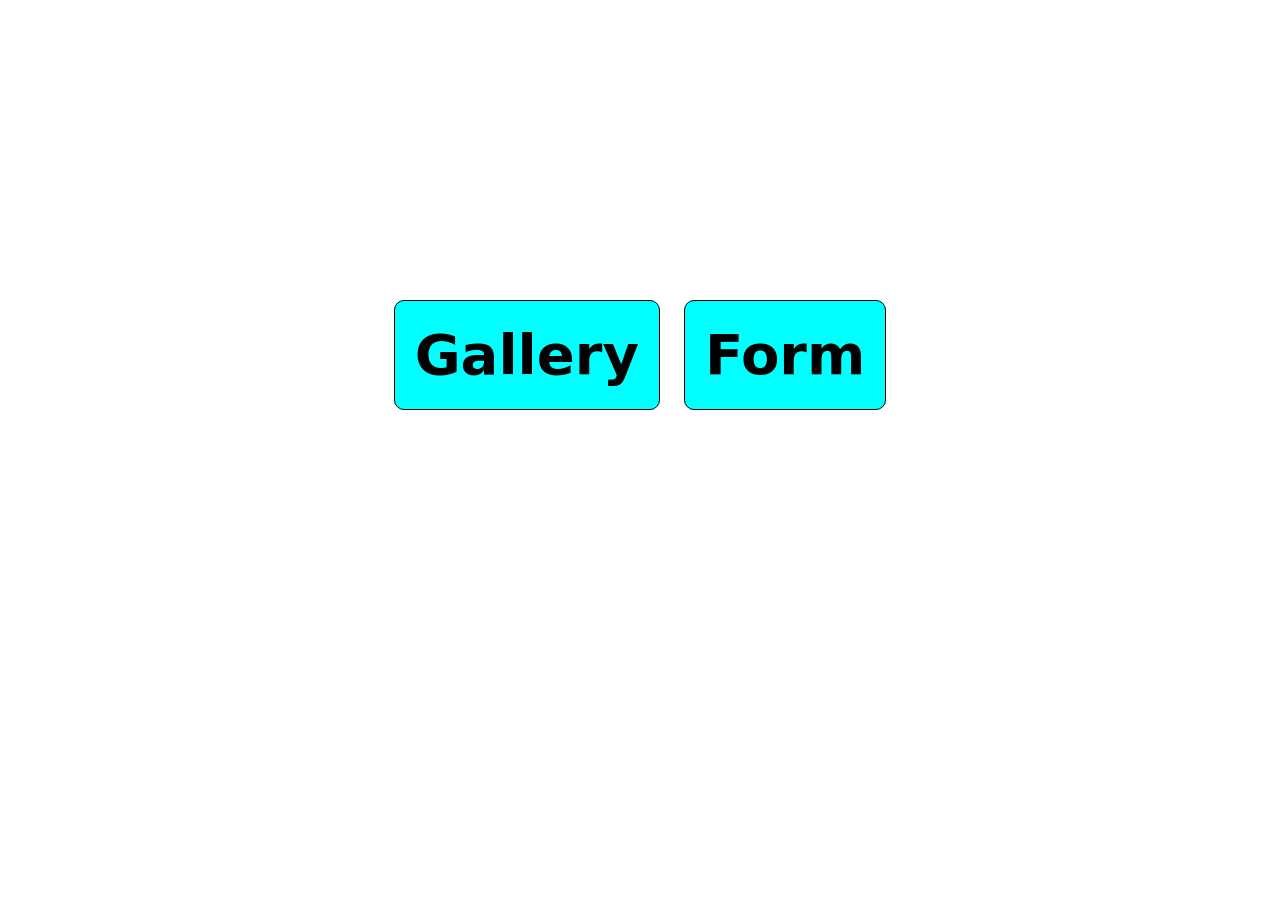
<file: src/index.html>
<!doctype html>
<html lang="en">
  <head>
    <meta charset="UTF-8" />
    <link rel="icon" type="image/svg+xml" href="/favicon.svg" />
    <meta name="viewport" content="width=device-width, initial-scale=1.0" />
    <title>Vanilla App Template</title>
    <link rel="stylesheet" href="./css/first-page.css" />
    <link rel="stylesheet" href="./css/styles-imports.css" />
  </head>
  <body>
    <main>
      <div class="page-section">
        <ul class="ul-1">
          <li class="main-list">
            <a class="nav-link" href="./1-gallery.html">Gallery</a>
          </li>
        </ul>
        <ul class="ul-2">
          <li class="main-list">
            <a class="nav-link" href="./2-form.html">Form</a>
          </li>
        </ul>
      </div>
    </main>
  </body>
</html>
</file>
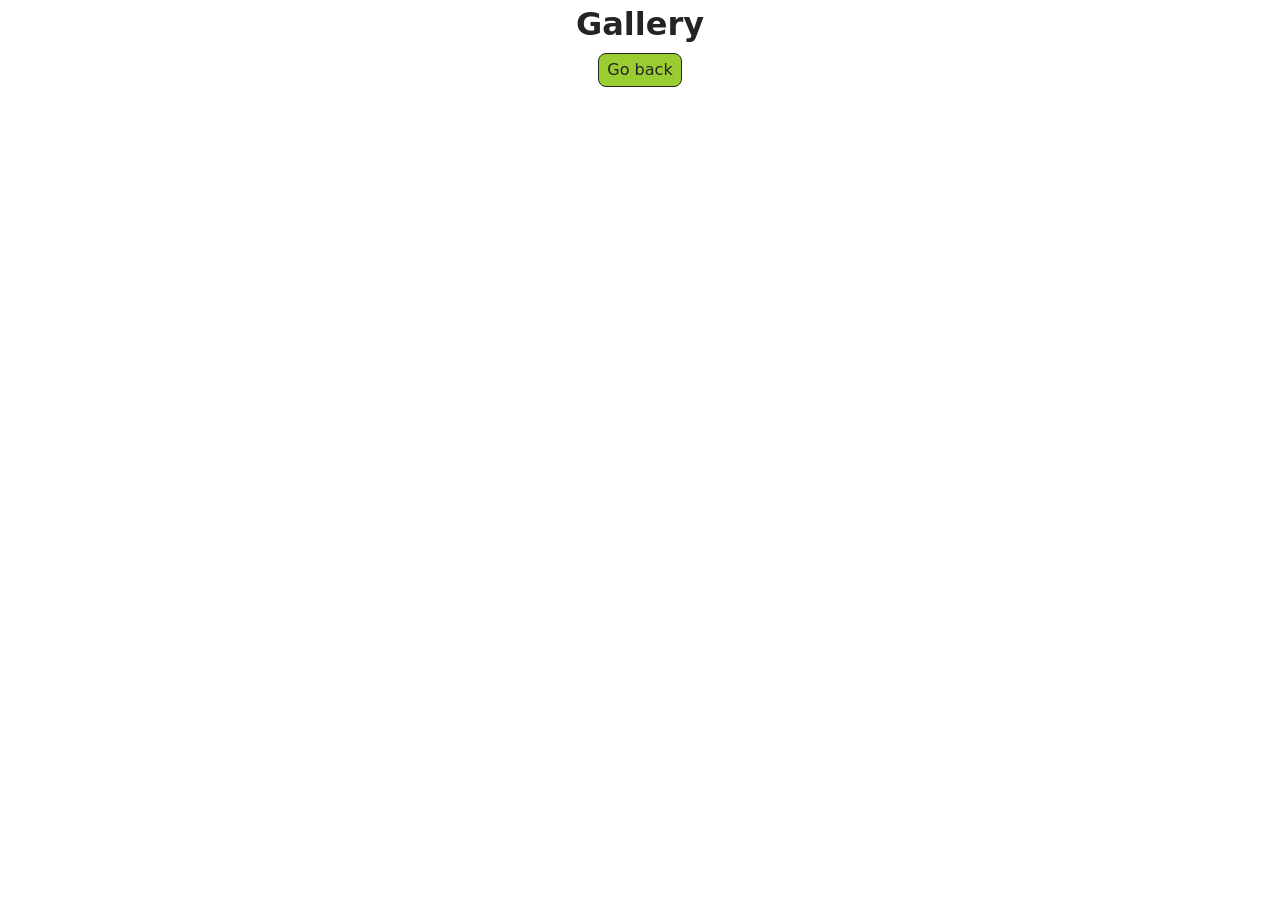
<file: src/1-gallery.html>
<!doctype html>
<html lang="en">
  <head>
    <meta charset="UTF-8" />
    <link rel="icon" type="image/svg+xml" href="/favicon.svg" />
    <meta name="viewport" content="width=device-width, initial-scale=1.0" />
    <title>Gallery</title>
    <link rel="stylesheet" href="./css/styles-imports.css" />
  </head>
  <body>
    <main>
      <div class="header">
        <h1 class="main-title">Gallery</h1>
        <a class="back-link" href="./index.html">Go back</a>
      </div>
      <div class="gallery-container">
        <ul class="gallery"></ul>
      </div>
    </main>
    <script type="module" src="./js/1-gallery.js" defer></script>
  </body>
</html>
</file>
<file: src/css/first-page.css>
body {
  margin: 0;
}
main {
}
.page-section {
  display: flex;
  flex-direction: row;
  justify-content: center;
  align-items: center;

  gap: 24px;
  margin-top: 300px;
}
.ul-1,
.ul-2 {
  display: flex;
  flex-direction: row;
}

.main-list {
  padding: 12px 20px;
  border: 1px solid;
  border-radius: 10px;

  background-color: aqua;
  color: #000000;
}
.nav-link {
  font-size: 56px;
  line-height: 1.5;
  font-weight: 700;
}
</file>
<file: src/css/styles-imports.css>
/**
  |============================
  | include css partials with
  | default @import url()
  |============================
*/
/* Common styles */
@import url('./reset.css');
@import url('./base.css');
@import url('./container.css');
/* Sections style */
@import url('./first-page.css');
@import url('./form.css');
@import url('./gallery.css');
@import url('./back-link.css');
</file>
